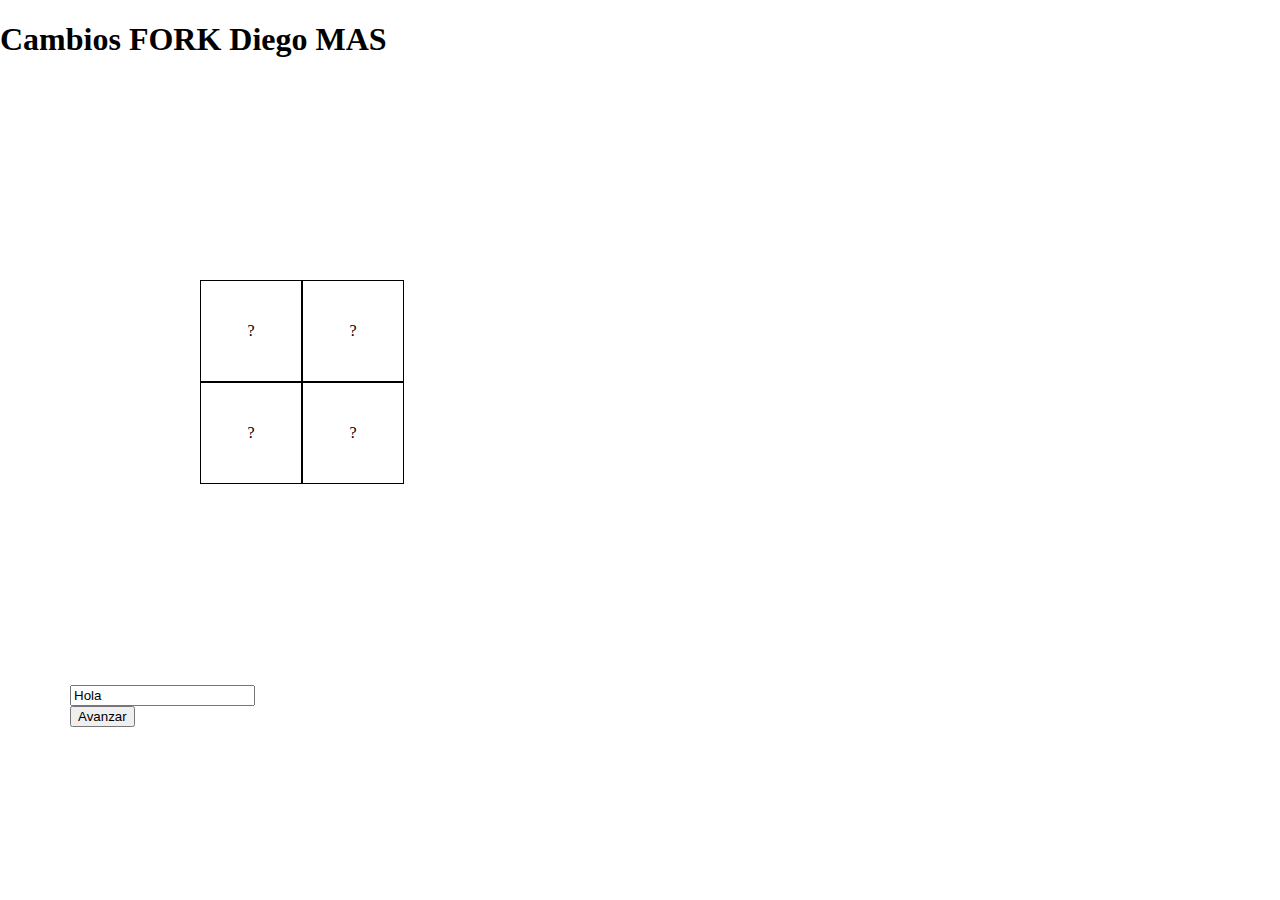
<file: index.html>
<!-- EJERCICIO

Crea un documento html con div central (“el cuadrado principal”) que contenga a su vez cuatro divs (los cuadrados
secundarios). Debajo del cuadrado principal debe aparecer un botón con el texto “Avanzar”. Inicialmente los cuatro
cuadrados tendrán fondo blanco y un signo ? de gran tamaño. Al pulsar en el botón por primera vez, el cuadrado superior
izquierdo debe aparecer con fondo negro, texto blanco, y tener como texto “El”. Al pulsar de nuevo el botón, el cuadrado
superior derecho debe aparecer con fondo blanco y texto negro y tener como texto “poder”. Al pulsar de nuevo el botón el
cuadrado inferior izquierdo debe aparecer con fondo blanco y texto negro y tener como texto “de”. Al pulsar de nuevo el
botón el cuadrado inferior derecho debe aparecer con fondo amarillo y texto negro y tener como texto “JavaScript”. Si se
pulsa nuevamente el botón avanzar debe mostrarse un mensaje que indique “No es posible avanzar más”. -->

<!DOCTYPE html>
<html>
<h1>Cambios FORK Diego MAS</h1>
<head>
   <title></title>
   <meta charset="UTF-8" />
   <style type="text/css">
      body {
         margin: auto;
      }

      #container {
         align-content: center;
         margin: 200px;
         border: none;
         width: 205px;
         height: 205px;
         overflow: hidden;
      }

      div {
         margin: auto;
         width: 100px;
         height: 100px;
         text-align: center;
         line-height: 100px;
         float: left;
         /*margin: 1px;*/
      }

      div#uno,
      div#dos,
      div#tres,
      div#cuatro {
         border: 1px solid black;
      }

      input {
         display: block;
         clear: both;
         margin-left: 70px;
      }
   </style>
   <script type="text/javascript">
      var cont = 0;

      function inicio() {
         var uno = document.getElementById("uno");
         var dos = document.getElementById("dos");
         var tres = document.getElementById("tres");
         var cuatro = document.getElementById("cuatro");
         var salida = document.getElementById("salida");

         var boton = document.getElementById("botonUnico");
         boton.addEventListener("click", function () {
            cont++;

            if (cont == 1) {
               uno.innerHTML = "<div style='background-color:black; width:100px; height:100px; color:white'>El<div/>";
            };
            if (cont == 2) {
               dos.textContent = "poder";
            };
            if (cont == 3) {
               tres.textContent = "de";
            };
            if (cont == 4) {
               cuatro.innerHTML = "<div style=' background-color:yellow'>JavaScript<div/>";
            };
            if (cont > 4) {
               salida.style.color = "red";
               salida.value = "El señor de los anillos";
            };
         });
      }
   </script>
</head>

<body>
   <div id="container">
      <div id="uno">?</div>
      <div id="dos">?</div>
      <div id="tres">?</div>
      <div id="cuatro">?</div>
   </div>
   <input id="salida" type="text" value="Hola">
   <input type="button" value="Avanzar" id="botonUnico" />
   <script type="text/javascript">
      inicio();
   </script>
</body>

</html>
</file>
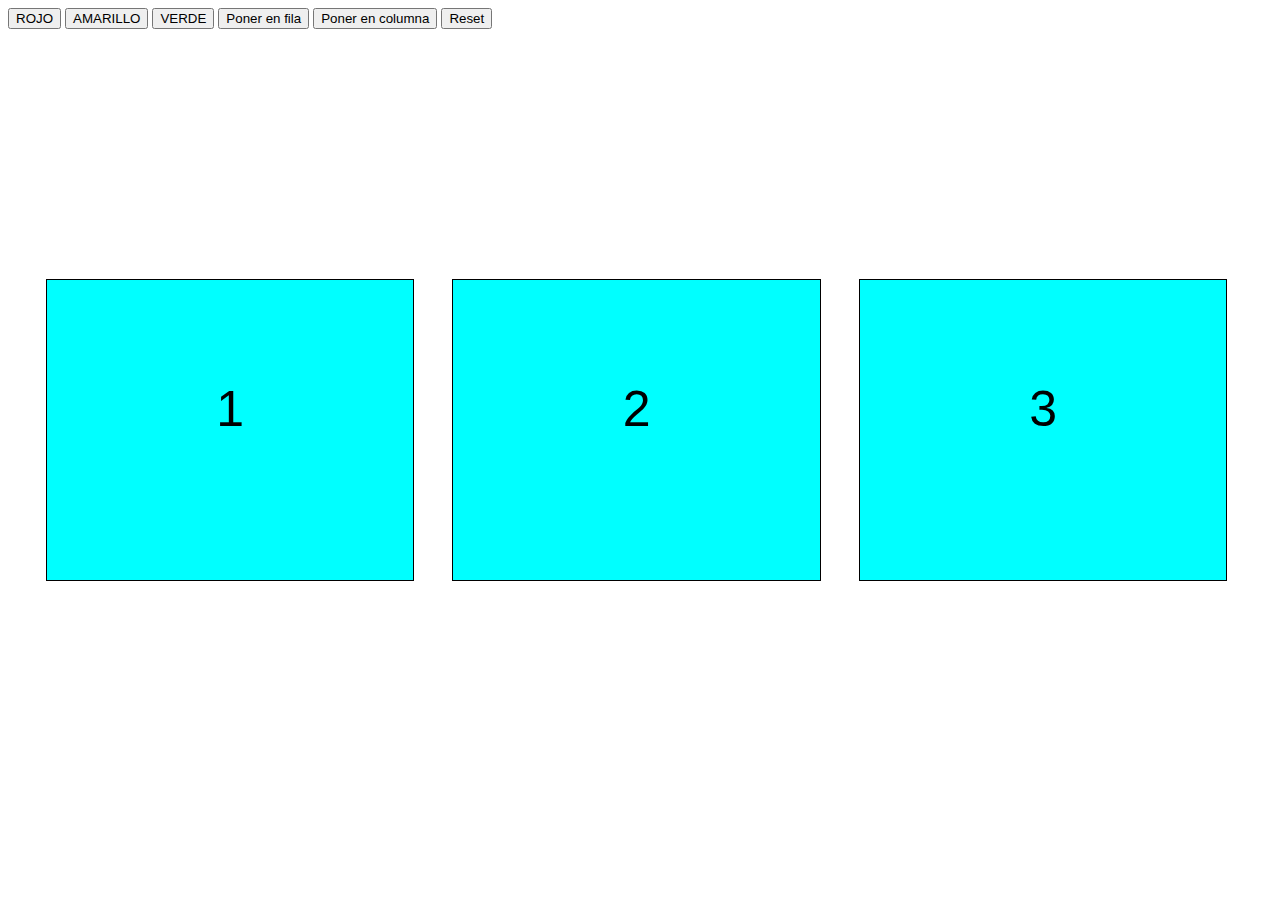
<file: Ejemplo1.html>
<!DOCTYPE html>
<html lang="es">

<head>
    <title>Ejercicio 1dfd
    </title>
    <meta charset="UTF-8">
    <meta name="viewport" content="width=device-width, initial-scale=1">
    <link href="estilo.css" rel="stylesheet">
    <script src="script.js"></script>
</head>

<body>
    <button data-nombre="ROJO">ROJO</button>
    <button data-nombre="AMARILLO">AMARILLO</button>
    <button>VERDE</button>
    <button>Poner en fila</button>
    <button>Poner en columna</button>
    <button>Reset</button>

    <div class="container" id="con">

        <div class="cuadrado" data-figura="" id="c1">1</div>
        <div class="cuadrado" data-figura="ese1" id="c2">2</div>
        <div class="cuadrado" data-figura="ese2" id="c3">3</div>


    </div>
</body>

</html>
</file>
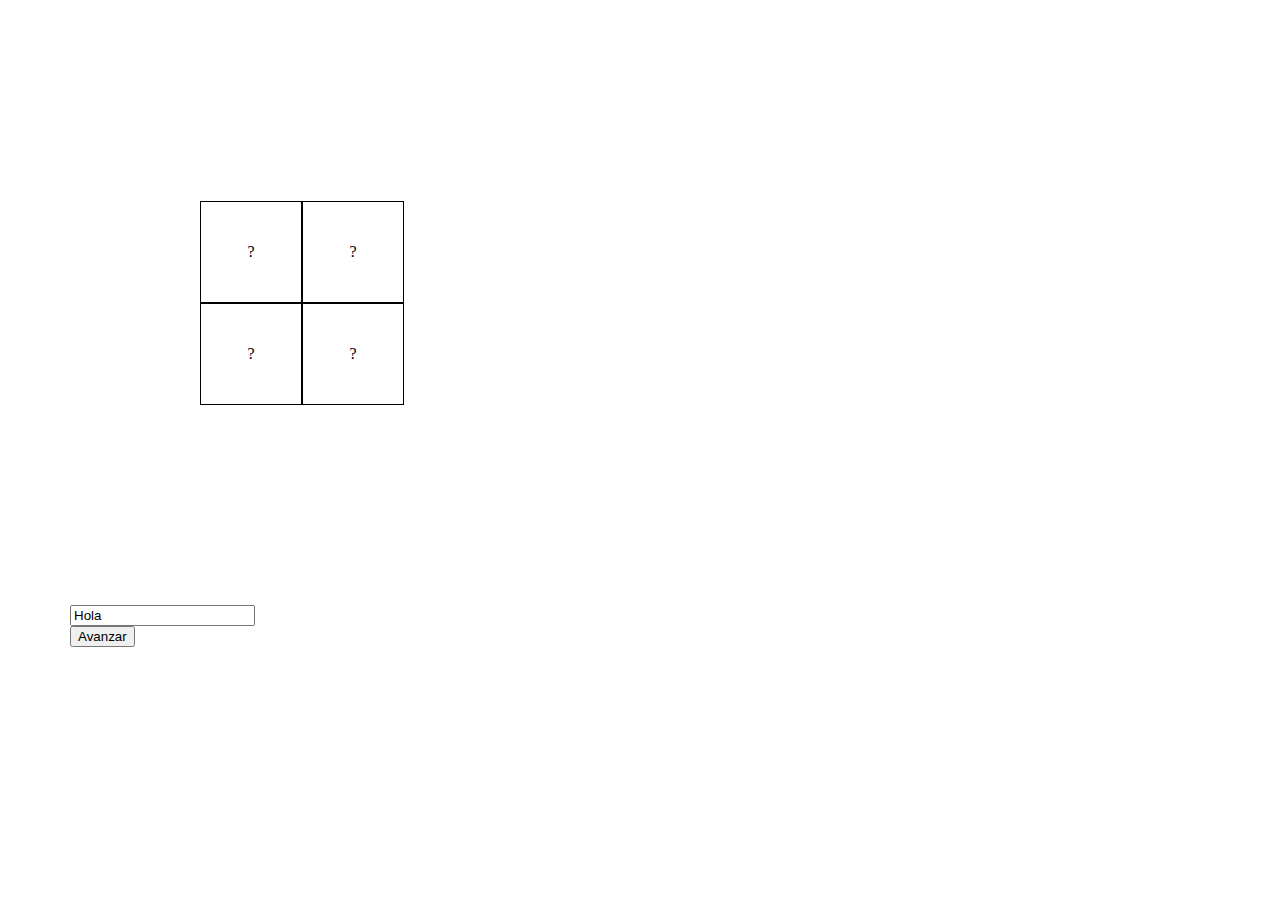
<file: Ejercicio.html>
<!-- EJERCICIO

Crea un documento html con div central (“el cuadrado principal”) que contenga a su vez cuatro divs (los cuadrados
secundarios). Debajo del cuadrado principal debe aparecer un botón con el texto “Avanzar”. Inicialmente los cuatro
cuadrados tendrán fondo blanco y un signo ? de gran tamaño. Al pulsar en el botón por primera vez, el cuadrado superior
izquierdo debe aparecer con fondo negro, texto blanco, y tener como texto “El”. Al pulsar de nuevo el botón, el cuadrado
superior derecho debe aparecer con fondo blanco y texto negro y tener como texto “poder”. Al pulsar de nuevo el botón el
cuadrado inferior izquierdo debe aparecer con fondo blanco y texto negro y tener como texto “de”. Al pulsar de nuevo el
botón el cuadrado inferior derecho debe aparecer con fondo amarillo y texto negro y tener como texto “JavaScript”. Si se
pulsa nuevamente el botón avanzar debe mostrarse un mensaje que indique “No es posible avanzar más”. -->

<!DOCTYPE html>
<html>
<head>
   <title></title>
   <meta charset="UTF-8"/>
   <style type="text/css">
      body{
         margin:  auto;
      }
      #container{
        align-content: center;
        margin:200px;
         border: none;
         width: 205px;
         height: 205px;
         overflow: hidden;
      }
      div{
        margin:auto;
         width: 100px;
         height: 100px;
         text-align: center;
         line-height: 100px;
         float: left;
         /*margin: 1px;*/
      }
      div#uno, div#dos, div#tres, div#cuatro{
         border: 1px solid black;
      }
      input{
         display: block;
         clear: both;
         margin-left: 70px;
      }
   </style>
   <script type="text/javascript">
      var cont = 0;

      function inicio () {
         var uno = document.getElementById("uno");
         var dos = document.getElementById("dos");
         var tres = document.getElementById("tres");
         var cuatro = document.getElementById("cuatro");
         var salida = document.getElementById("salida");

         var boton = document.getElementById("botonUnico");
         boton.addEventListener("click", function(){
            cont++;

            if (cont == 1) {
               uno.innerHTML = "<div style='background-color:black; width:100px; height:100px; color:white'>El<div/>";
            };
            if (cont == 2) {
               dos.textContent = "poder";   
            };
            if (cont == 3) {
               tres.textContent = "de";
            };
            if (cont == 4) {
               cuatro.innerHTML = "<div style=' background-color:yellow'>JavaScript<div/>";
            };
            if (cont > 4) {
                salida.style.color="red";
              salida.value="El señor de los anillos";
            };
         });
      }
   </script>
</head>
<body>
   <div id="container">
      <div id="uno">?</div>
      <div id="dos">?</div>
      <div id="tres">?</div>
      <div id="cuatro">?</div>
   </div>
   <input id="salida" type="text"value="Hola">
   <input type="button" value="Avanzar" id="botonUnico"/>
   <script type="text/javascript">
      inicio();
   </script>
</body>
</html>
</file>
<file: estilo.css>
.container{
    margin-top: 250px;
    
   
}

.cuadrado{
padding-top: 100px;
width: 29%;
font-size: 50px;
font-family: 'Gill Sans', 'Gill Sans MT', Calibri, 'Trebuchet MS', sans-serif;
text-align: center;
margin-left: 3%;
border: 1px solid black;
height: 200px;
float:left;
background-color: aqua;

}
</file>
